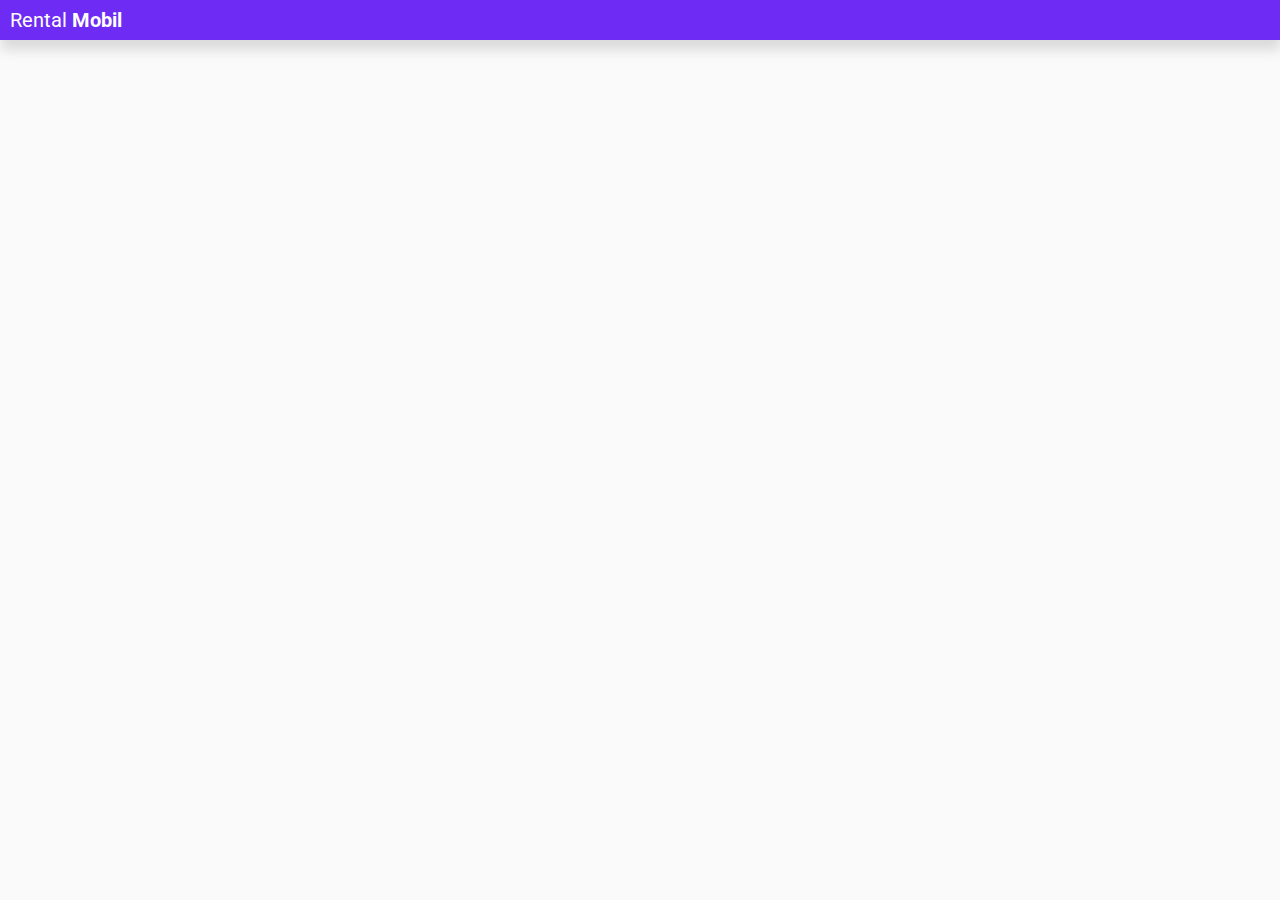
<file: index.html>
<!DOCTYPE html>
<html lang="en">

<head>
    <meta charset="UTF-8">
    <meta http-equiv="X-UA-Compatible" content="IE=edge">
    <meta name="viewport" content="width=device-width, initial-scale=1.0">
    <link rel="preconnect" href="https://fonts.googleapis.com">
    <link rel="preconnect" href="https://fonts.gstatic.com" crossorigin>
    <link href="https://fonts.googleapis.com/css2?family=Roboto&display=swap" rel="stylesheet">
    <link rel="stylesheet" href="style.css">
    <title>Document</title>
</head>

<body>
    <div class="container">
        <div class="navbar">
            <a href="./index.html">
                <div class="brand">Rental <span>Mobil</span></div>
            </a>
            <span id="saku"></span>
        </div>
        <div class="list" id="list">

        </div>
    </div>
</body>

<script  type="module" src="server.js"></script>
</html>
</file>
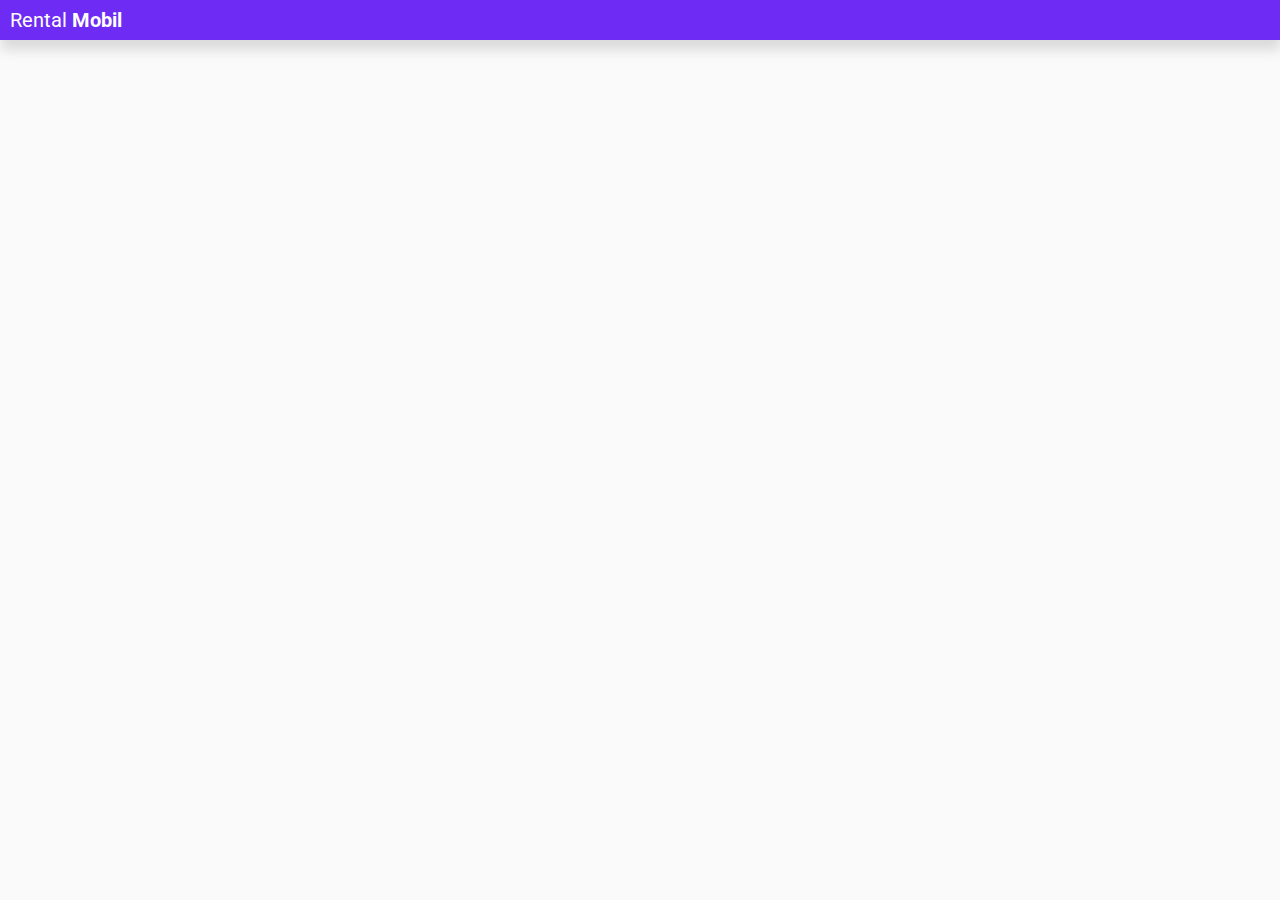
<file: src/index.html>
<!DOCTYPE html>
<html lang="en">

<head>
    <meta charset="UTF-8">
    <meta http-equiv="X-UA-Compatible" content="IE=edge">
    <meta name="viewport" content="width=device-width, initial-scale=1.0">
    <link rel="preconnect" href="https://fonts.googleapis.com">
    <link rel="preconnect" href="https://fonts.gstatic.com" crossorigin>
    <link href="https://fonts.googleapis.com/css2?family=Roboto&display=swap" rel="stylesheet">
    <link rel="stylesheet" href="style.css">
    <title>Document</title>
</head>

<body>
    <div class="container">
        <div class="navbar">
            <a href="/">
                <div class="brand">Rental <span>Mobil</span></div>
            </a>
            <span id="saku"></span>
        </div>
        <div class="list" id="list">

        </div>
    </div>
</body>

<script  type="module" src="./server.js"></script>
</html>
</file>
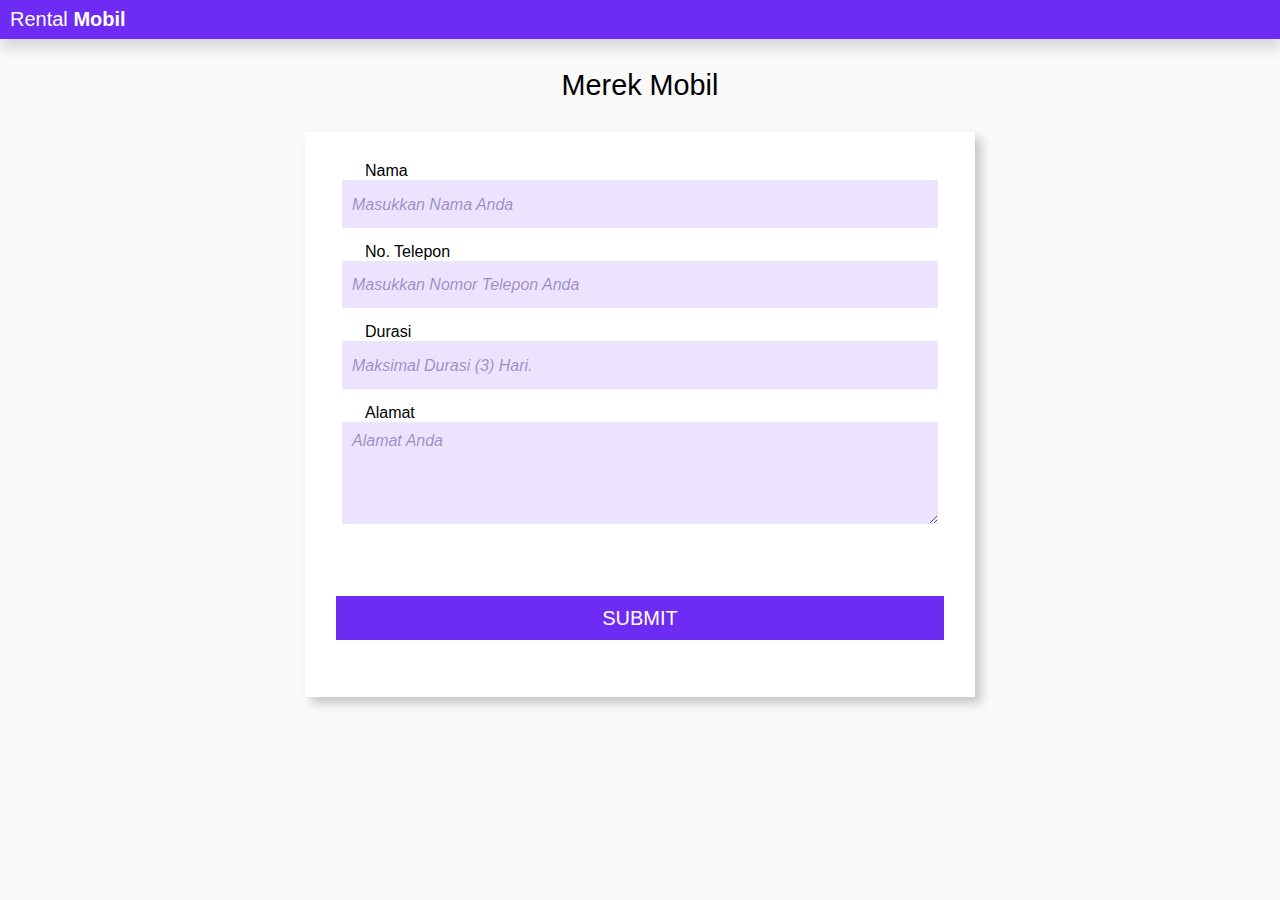
<file: form/rental.html>
<!DOCTYPE html>
<html lang="en">

<head>
    <meta charset="UTF-8">
    <meta http-equiv="X-UA-Compatible" content="IE=edge">
    <meta name="viewport" content="width=device-width, initial-scale=1.0">
    <link rel="stylesheet" href="../style.css">
</head>

<body>
    <div class="container">
        <div class="navbar">
            <a href="/">
                <div class="brand">Rental <span>Mobil</span></div>
            </a>
            <span id="saku"></span>
        </div>
        <span id="merek">Merek Mobil</span>
        <form class="wrapper" action="./success.html" onsubmit="return validasi()" name="form">
            <label for="nama">Nama</label>
            <input class="input" type="text" name="nama" placeholder="Masukkan Nama Anda" id="nama">

            <label for="telp">No. Telepon</label>
            <input class="input" type="text" name="telp" placeholder="Masukkan Nomor Telepon Anda" id="telp">

            <label for="durasi">Durasi</label>
            <input class="input" type="number" name="durasi" placeholder="Maksimal Durasi (3) Hari." id="durasi">

            <label for="alamat">Alamat</label>
            <textarea name="alamat" placeholder="Alamat Anda" id="alamat"></textarea>

            <span id="form-harga"></span>
            <input type="submit" value="SUBMIT">
        </form>
    </div>
</body>
<script>

    const rental = sessionStorage.getItem('rental')
    let saku = sessionStorage.getItem('saku')
    let harga = sessionStorage.getItem('harga')
    let maxDurasi = sessionStorage.getItem('maxDurasi')

    function validasi() {
        const nama = document.getElementById('nama')
        const telp = document.getElementById('telp')
        const durasi = document.getElementById('durasi')
        const alamat = document.getElementById('alamat')


        if (nama.value.length === 0) {
            alert('nama belum diisi!')
            return false
        }
        
        if (telp.value.length === 0) {
            alert('telp belum diisi!')
            return false
        }

        if (durasi.value.length === 0 || durasi.value > maxDurasi) {
            alert('durasi belum diisi atau melebihi maksimal waktu!')
            return false
        }
        if (alamat.value.length === 0) {
            alert('alamat belum diisi!')
            return false
        }

        if (saku < parseInt(harga)) {
            alert('Saku anda tidak cukup!')
            return false
        }

        sessionStorage.setItem('saku', (saku-(parseInt(harga) * durasi.value)))
        return true
    }
</script>
<script type="module" src="./rental.js"></script>

</html>
</file>
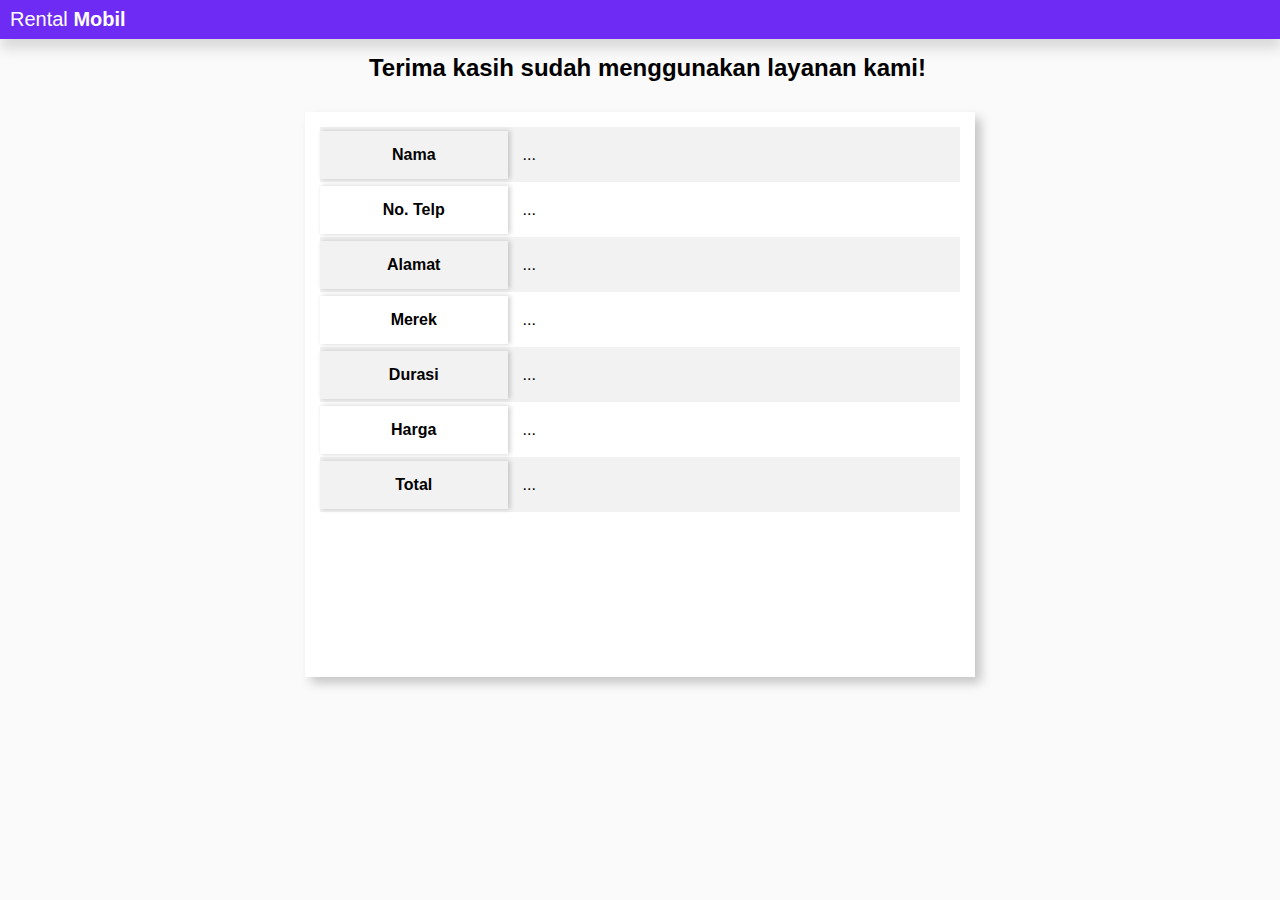
<file: form/success.html>
<!DOCTYPE html>
<html lang="en">

<head>
    <meta charset="UTF-8">
    <meta http-equiv="X-UA-Compatible" content="IE=edge">
    <meta name="viewport" content="width=device-width, initial-scale=1.0">
    <link rel="stylesheet" href="../style.css">
    <title>Sukses</title>
</head>

<body>
    <div class="container">
        <div class="navbar">
            <a href="/">
                <div class="brand">Rental <span>Mobil</span></div>
            </a>
            <span id="saku"></span>
        </div>
        <h2 style="padding-top: 15px; padding-left: 15px;">Terima kasih sudah menggunakan layanan kami!</h2>
        <div class="wrapper">
            <div class="nota nota-1">
                <span class="title">Nama</span>
                <span class="value" id="nota-nama">...</span>
            </div>
            <div class="nota">
                <span class="title">No. Telp</span>
                <span class="value" id="nota-telp">...</span>
            </div>
            <div class="nota nota-1">
                <span class="title">Alamat</span>
                <span class="value" id="nota-alamat">...</span>
            </div>
            <div class="nota">
                <span class="title">Merek</span>
                <span class="value" id="nota-merek">...</span>
            </div>
            <div class="nota nota-1">
                <span class="title">Durasi</span>
                <span class="value" id="nota-durasi">...</span>
            </div>
            <div class="nota">
                <span class="title">Harga</span>
                <span class="value" id="nota-harga">...</span>
            </div>
            <div class="nota nota-1">
                <span class="title">Total</span>
                <span class="value" id="nota-total">...</span>
            </div>
        </div>
    </div>
</body>
<script type="module">
    import data from "../data.json" assert { type: 'json' };

    let rental = sessionStorage.getItem('rental')
    document.title = rental

    const saku = document.getElementById('saku');
    saku.innerText = "Saku: Rp. " + parseInt(sessionStorage.getItem('saku')).toLocaleString();

    const queryString = window.location.search;
    const urlParams = new URLSearchParams(queryString);

    const nama = urlParams.get('nama')
    const nota_nama = document.getElementById('nota-nama')
    nota_nama.innerText = nama;

    const telp = urlParams.get('telp')
    const nota_telp = document.getElementById('nota-telp')
    nota_telp.innerText = telp

    const alamat = urlParams.get('alamat')
    const nota_alamat = document.getElementById('nota-alamat')
    nota_alamat.innerText = alamat

    const durasi = urlParams.get('durasi')
    const nota_durasi = document.getElementById('nota-durasi')
    nota_durasi.innerText = durasi + " Hari"

    const nota_harga = document.getElementById('nota-harga')
    nota_harga.innerText = "Rp. " + parseInt(data[rental].Harga).toLocaleString() + " x (" + durasi + ") Hari"

    const nota_total = document.getElementById('nota-total')
    nota_total.innerText = "Rp. " + (parseInt(data[rental].Harga) * durasi).toLocaleString()
    const nota_merek = document.getElementById('nota-merek')
    nota_merek.innerText = rental
</script>

</html>
</file>
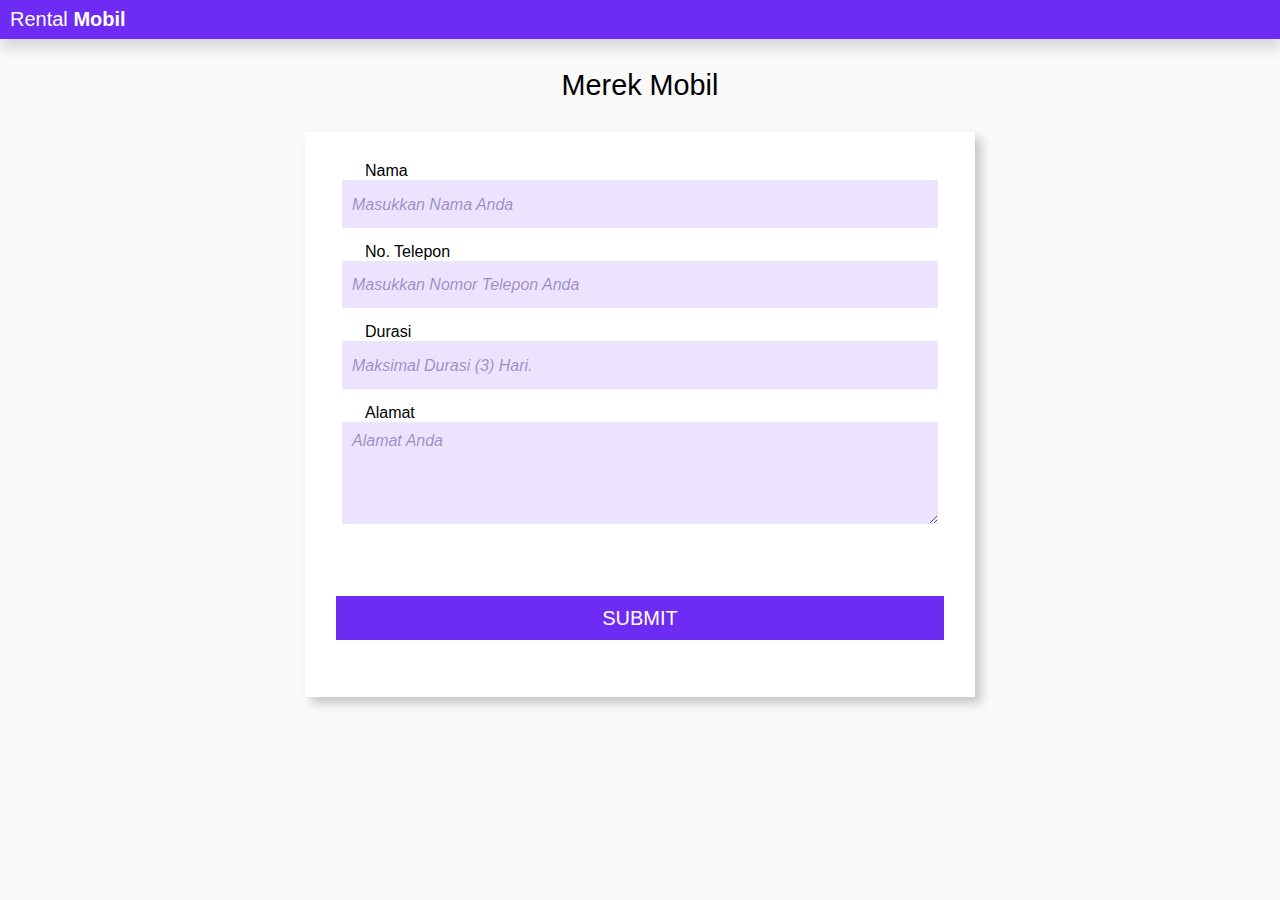
<file: src/form/rental.html>
<!DOCTYPE html>
<html lang="en">

<head>
    <meta charset="UTF-8">
    <meta http-equiv="X-UA-Compatible" content="IE=edge">
    <meta name="viewport" content="width=device-width, initial-scale=1.0">
    <link rel="stylesheet" href="../../style.css">
</head>

<body>
    <div class="container">
        <div class="navbar">
            <a href="../../index.html">
                <div class="brand">Rental <span>Mobil</span></div>
            </a>
            <span id="saku"></span>
        </div>
        <span id="merek">Merek Mobil</span>
        <form class="wrapper" action="./success.html" onsubmit="return validasi()" name="form">
            <label for="nama">Nama</label>
            <input class="input" type="text" name="nama" placeholder="Masukkan Nama Anda" id="nama">

            <label for="telp">No. Telepon</label>
            <input class="input" type="text" name="telp" placeholder="Masukkan Nomor Telepon Anda" id="telp">

            <label for="durasi">Durasi</label>
            <input class="input" type="number" name="durasi" placeholder="Maksimal Durasi (3) Hari." id="durasi">

            <label for="alamat">Alamat</label>
            <textarea name="alamat" placeholder="Alamat Anda" id="alamat"></textarea>

            <span id="form-harga"></span>
            <input type="submit" value="SUBMIT">
        </form>
    </div>
</body>
<script>

    const rental = sessionStorage.getItem('rental')
    let saku = sessionStorage.getItem('saku')
    let harga = sessionStorage.getItem('harga')
    let maxDurasi = sessionStorage.getItem('maxDurasi')
    function validasi() {
        const nama = document.getElementById('nama')
        const telp = document.getElementById('telp')
        const durasi = document.getElementById('durasi')
        const alamat = document.getElementById('alamat')


        if (nama.value.length === 0) {
            alert('nama belum diisi!')
            return false
        }

        if (telp.value.length === 0) {
            alert('telp belum diisi!')
            return false
        }

        if (durasi.value.length === 0 && durasi.value > maxDurasi) {
            alert('durasi belum diisi atau melebihi maksimal waktu!')
            return false
        }
        if (alamat.value.length === 0) {
            alert('alamat belum diisi!')
            return false
        }

        if (saku < harga) {
            alert('Saku anda tidak cukup!')
            return false
        }

        sessionStorage.setItem('saku', saku - (harga * durasi.value))
        return true
    }
</script>
<script type="module" src="./rental.js"></script>

</html>
</file>
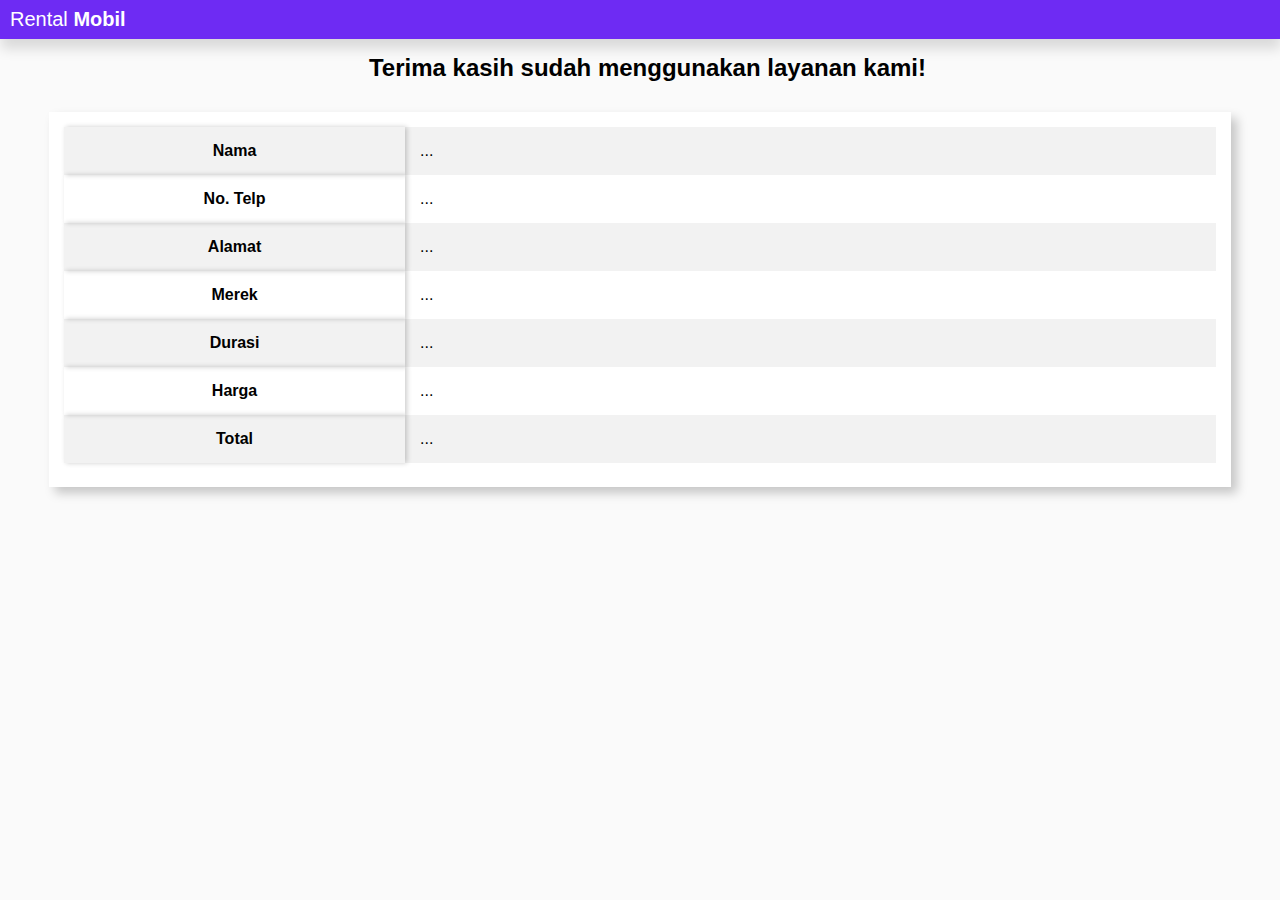
<file: src/form/success.html>
<!DOCTYPE html>
<html lang="en">

<head>
    <meta charset="UTF-8">
    <meta http-equiv="X-UA-Compatible" content="IE=edge">
    <meta name="viewport" content="width=device-width, initial-scale=1.0">
    <link rel="stylesheet" href="../../style.css">
    <title>Sukses</title>
</head>

<body>
    <div class="container">
        <div class="navbar">
            <a href="../../index.html">
                <div class="brand">Rental <span>Mobil</span></div>
            </a>
            <span id="saku"></span>
        </div>
        <h2 style="padding-top: 15px; padding-left: 15px;">Terima kasih sudah menggunakan layanan kami!</h2>
        <div class="wrapper-nota">
            <div class="nota nota-1">
                <span class="title">Nama</span>
                <span class="value" id="nota-nama">...</span>
            </div>
            <div class="nota">
                <span class="title">No. Telp</span>
                <span class="value" id="nota-telp">...</span>
            </div>
            <div class="nota nota-1">
                <span class="title">Alamat</span>
                <span class="value" id="nota-alamat">...</span>
            </div>
            <div class="nota">
                <span class="title">Merek</span>
                <span class="value" id="nota-merek">...</span>
            </div>
            <div class="nota nota-1">
                <span class="title">Durasi</span>
                <span class="value" id="nota-durasi">...</span>
            </div>
            <div class="nota">
                <span class="title">Harga</span>
                <span class="value" id="nota-harga">...</span>
            </div>
            <div class="nota nota-1">
                <span class="title">Total</span>
                <span class="value" id="nota-total">...</span>
            </div>
        </div>
    </div>
</body>
<script type="module">
    import data from "../data.json" assert { type: 'json' };

    let rental = sessionStorage.getItem('rental')
    document.title = rental

    const saku = document.getElementById('saku');
    saku.innerText = "Saku: Rp. " + parseInt(sessionStorage.getItem('saku')).toLocaleString();

    const queryString = window.location.search;
    const urlParams = new URLSearchParams(queryString);

    const nama = urlParams.get('nama')
    const nota_nama = document.getElementById('nota-nama')
    nota_nama.innerText = nama;

    const telp = urlParams.get('telp')
    const nota_telp = document.getElementById('nota-telp')
    nota_telp.innerText = telp

    const alamat = urlParams.get('alamat')
    const nota_alamat = document.getElementById('nota-alamat')
    nota_alamat.innerText = alamat

    const durasi = urlParams.get('durasi')
    const nota_durasi = document.getElementById('nota-durasi')
    nota_durasi.innerText = durasi + " Hari"

    const nota_harga = document.getElementById('nota-harga')
    nota_harga.innerText = "Rp. " + parseInt(data[rental].Harga).toLocaleString() + " x (" + durasi + ") Hari"

    const nota_total = document.getElementById('nota-total')
    nota_total.innerText = "Rp. " + (parseInt(data[rental].Harga) * durasi).toLocaleString()
    const nota_merek = document.getElementById('nota-merek')
    nota_merek.innerText = rental
</script>

</html>
</file>
<file: style.css>
*,
html,
body {
    padding: 0;
    margin: 0;
    font-family: 'Roboto', sans-serif;
    text-decoration: none;
}

.container {
    width: 100%;
    height: 100vh;
    display: flex;
    flex-direction: column;
    align-items: center;
    background-color: rgb(250, 250, 250);
}

.navbar {
    width: 100%;
    padding: 8px 0;
    background-color: #6E2BF3;
    box-shadow: 1px 10px 12px 0px rgba(0, 0, 0, 0.13);
    display: flex;
    justify-content: space-between;
    align-items: center;
}

.list {
    width: 100%;
    display: flex;
    flex-wrap: wrap;
    justify-content: center;
}

.item {
    width: 150px;
    height: 150px;
    border-radius: 10px;
    box-shadow: 6px 6px 10px 0px rgba(0, 0, 0, 0.21);
    margin: 15px;
    cursor: pointer;
}

.item .image {
    width: 100%;
    height: 70%;
    display: flex;
    background-color: #fff;
    border-top-left-radius: 10px;
    border-top-right-radius: 10px;
    justify-content: center;
}

.item .image img {
    max-width: 100%;
    max-height: 100%;
}

.item .deskripsi {
    width: 100%;
    height: 30%;
    background-color: aliceblue;
    border-bottom-left-radius: 10px;
    border-bottom-right-radius: 10px;
}

.item .deskripsi .nama {
    width: 100%;
    text-align: center;
    background-color: #6E2BF3;
    padding: 2.5px 0;
    border-radius: 30px;
    color: #FFF;
    font-weight: 700;
}

/* .item .deskripsi .nama::before {
    content:  '';
    display: block;
    height: 5px;
    background-color: #6E2BF3;
} */

.item .deskripsi .harga {
    width: 100%;
    text-align: start;
    padding-left: 5px;
    padding-top: 2px;
    font-size: 0.9rem;
    font-weight: 700;
    font-style: italic;
    color: #101010;
}

.item .link {
    width: 100px;
    height: 100%;
}

.wrapper {
    width: 90%;
    height: 360px;
    margin-top: 30px;
    display: flex;
    padding-top: 15px;
    flex-direction: column;
    background-color: #FFF;
    box-shadow: 6px 6px 10px 0px rgba(0, 0, 0, 0.21);
    padding-left: 15px;
    padding-right: 15px;
}

.wrapper-nota {
    width: 90%;
    height: 360px;
    margin-top: 30px;
    display: flex;
    padding-top: 15px;
    flex-direction: column;
    background-color: #FFF;
    box-shadow: 6px 6px 10px 0px rgba(0, 0, 0, 0.21);
    padding-left: 15px;
    padding-right: 15px;
}

label {
    margin-left: 15px;
    margin-top: 5px;
}

.input {
    width: 90%;
    height: 5%;
    padding: 5px;
    font-size: 1.15rem;
    margin: 0 auto;
    border: none;
    background-color: #5500ff1c;
    outline: none;
}

.input:focus {
    border: 2px solid #360a8d2b;
    padding: 5px;
}

.input::placeholder {
    font-size: .8rem;
    font-style: italic;
    color: #2b097169;
}


textarea {
    min-width: 90%;
    max-width: 90%;
    min-height: 15%;
    max-height: 30%;
    padding: 5px;
    font-size: 1.15rem;
    margin: 0 auto;
    border: none;
    background-color: #5500ff1c;
    outline: none;
}

textarea:focus {
    border: 2px solid #360a8d2b;
    padding: 5px;
}

textarea::placeholder {
    font-size: .8rem;
    font-style: italic;
    color: #2b097169;
}

#form-harga {
    width: 100%;
    margin-left: 15px;
    margin-top: 5px;
}


input[type="submit"] {
    width: 95%;
    margin: auto;
    height: 8%;
    border: none;
    color: #FFF;
    font-size: 1.25rem;
    background-color: #6E2BF3;    
    cursor: pointer;
}

#saku {
    font-size: 0.9rem;
    color: #FFF;
    padding-right: 10px;
}

.brand {
    padding-left: 10px;
    font-size: 1.25rem;
    color: #FFF;
}

.brand span {
    font-weight: 700;
}

#merek {
    font-size: 1.8rem;
    font-weight: 500;
    text-align: center;
    padding-top: 30px;
    width: 100%;
}

.nota {
    width: 100%;
    min-height: 10%;
    display: flex;
    justify-content: space-between;
    align-items: center;
}

.nota-1 {
    background-color: rgba(0, 0, 0, 0.05);
}

.nota .title {
    width: 30%;
    padding: 15px 0;
    text-align: center;
    font-weight: 600;
    box-shadow: 2px 0px 5px 0px rgba(0,0,0,0.2);
}

.nota .value {
    width: 70%;
    padding: 15px 0;
    font-weight: 500;
    text-align: start;
    padding-left: 15px;
}

@media only screen and (min-width: 600px) {
    .wrapper {
        width: 60%;
        height: 360px;
        margin-top: 30px;
        display: flex;
        padding-top: 15px;
        flex-direction: column;
        background-color: #FFF;
        box-shadow: 6px 6px 10px 0px rgba(0, 0, 0, 0.21);
        padding-left: 15px;
        padding-right: 15px;
    }
}

@media only screen and (min-width: 768px) {
    .wrapper {
        width: 50%;
        height: 360px;
        margin-top: 30px;
        display: flex;
        padding-top: 15px;
        flex-direction: column;
        background-color: #FFF;
        box-shadow: 6px 6px 10px 0px rgba(0, 0, 0, 0.21);
        padding-left: 15px;
        padding-right: 15px;
    }
}

@media only screen and (min-width: 992px) {
    .wrapper {
        width: 50%;
        height: 500px;
        margin-top: 30px;
        display: flex;
        padding-top: 15px;
        flex-direction: column;
        background-color: #FFF;
        box-shadow: 6px 6px 10px 0px rgba(0, 0, 0, 0.21);
        padding-left: 15px;
        padding-right: 15px;
    }

    label {
        margin-left: 25px;
        margin-top: 15px
    }
    
    #form-harga {
        width: 100%;
        margin-left: 25px;
        margin-top: 15px;
    }
    
}

@media only screen and (min-width: 1200px) {
    .wrapper {
        width: 50%;
        height: 550px;
        margin-top: 30px;
        display: flex;
        padding-top: 15px;
        flex-direction: column;
        background-color: #FFF;
        box-shadow: 6px 6px 10px 0px rgba(0, 0, 0, 0.21);
        padding-left: 15px;
        padding-right: 15px;
    }

    label {
        margin-left: 45px;
        margin-top: 15px
    }
    
    #form-harga {
        width: 100%;
        margin-left: 45px;
        margin-top: 15px;
    }
    
    .input {
        width: 90%;
        height: 5%;
        padding: 10px;
        font-size: 1.15rem;
        margin: 0 auto;
        border: none;
        background-color: #5500ff1c;
        outline: none;
    }

    .input::placeholder {
        font-size: 1rem;
        font-style: italic;
        color: #2b097169;
    }

    textarea {
        min-width: 90%;
        max-width: 90%;
        min-height: 15%;
        max-height: 30%;
        padding: 10px;
        font-size: 1.15rem;
        margin: 0 auto;
        border: none;
        background-color: #5500ff1c;
        outline: none;
    }

    textarea::placeholder {
        font-size: 1rem;
        font-style: italic;
        color: #2b097169;
    }
}
</file>
<file: src/style.css>
*,
html,
body {
    padding: 0;
    margin: 0;
    font-family: 'Roboto', sans-serif;
    text-decoration: none;
}

.container {
    width: 100%;
    height: 100vh;
    display: flex;
    flex-direction: column;
    align-items: center;
    background-color: rgb(250, 250, 250);
}

.navbar {
    width: 100%;
    padding: 8px 0;
    background-color: #6E2BF3;
    box-shadow: 1px 10px 12px 0px rgba(0, 0, 0, 0.13);
    display: flex;
    justify-content: space-between;
    align-items: center;
}

.list {
    width: 100%;
    display: flex;
    flex-wrap: wrap;
    justify-content: center;
}

.item {
    width: 150px;
    height: 150px;
    border-radius: 10px;
    box-shadow: 6px 6px 10px 0px rgba(0, 0, 0, 0.21);
    margin: 15px;
    cursor: pointer;
}

.item .image {
    width: 100%;
    height: 70%;
    display: flex;
    background-color: #fff;
    border-top-left-radius: 10px;
    border-top-right-radius: 10px;
    justify-content: center;
}

.item .image img {
    max-width: 100%;
    max-height: 100%;
}

.item .deskripsi {
    width: 100%;
    height: 30%;
    background-color: aliceblue;
    border-bottom-left-radius: 10px;
    border-bottom-right-radius: 10px;
}

.item .deskripsi .nama {
    width: 100%;
    text-align: center;
    background-color: #6E2BF3;
    padding: 2.5px 0;
    border-radius: 30px;
    color: #FFF;
    font-weight: 700;
}

/* .item .deskripsi .nama::before {
    content:  '';
    display: block;
    height: 5px;
    background-color: #6E2BF3;
} */

.item .deskripsi .harga {
    width: 100%;
    text-align: start;
    padding-left: 5px;
    padding-top: 2px;
    font-size: 0.9rem;
    font-weight: 700;
    font-style: italic;
    color: #101010;
}

.item .link {
    width: 100px;
    height: 100%;
}

.wrapper {
    width: 90%;
    height: 360px;
    margin-top: 30px;
    display: flex;
    padding-top: 15px;
    flex-direction: column;
    background-color: #FFF;
    box-shadow: 6px 6px 10px 0px rgba(0, 0, 0, 0.21);
}

label {
    margin-left: 15px;
}

.input {
    width: 90%;
    height: 5%;
    padding: 5px;
    font-size: 1.15rem;
    margin: 0 auto;
    border: none;
    background-color: #5500ff1c;
    outline: none;
}

.input:focus {
    border: 2px solid #360a8d2b;
    padding: 5px;
}

.input::placeholder {
    font-size: .8rem;
    font-style: italic;
    color: #2b097169;
}


textarea {
    min-width: 90%;
    max-width: 90%;
    min-height: 15%;
    max-height: 30%;
    padding: 5px;
    font-size: 1.15rem;
    margin: 0 auto;
    border: none;
    background-color: #5500ff1c;
    outline: none;
}

textarea:focus {
    border: 2px solid #360a8d2b;
    padding: 5px;
}

textarea::placeholder {
    font-size: .8rem;
    font-style: italic;
    color: #2b097169;
}

#form-harga {
    width: 100%;
    margin-left: 15px;
    margin-top: 5px;
}


input[type="submit"] {
    width: 95%;
    margin: auto;
    height: 8%;
    border: none;
    color: #FFF;
    font-size: 1.25rem;
    background-color: #6E2BF3;    
}

#saku {
    font-size: 0.9rem;
    color: #FFF;
    padding-right: 10px;
}

.brand {
    padding-left: 10px;
    font-size: 1.25rem;
    color: #FFF;
}

.brand span {
    font-weight: 700;
}

#merek {
    font-size: 1.8rem;
    font-weight: 500;
    text-align: center;
    padding-top: 30px;
    width: 100%;
}

.nota {
    width: 100%;
    min-height: 10%;
    display: flex;
    justify-content: space-between;
    align-items: center;
}

.nota-1 {
    background-color: rgba(0, 0, 0, 0.05);
}

.nota .title {
    width: 30%;
    padding: 15px 0;
    text-align: center;
    font-weight: 600;
    box-shadow: 2px 0px 5px 0px rgba(0,0,0,0.2);
}

.nota .value {
    width: 70%;
    padding: 15px 0;
    font-weight: 500;
    text-align: start;
    padding-left: 15px;
}
</file>
